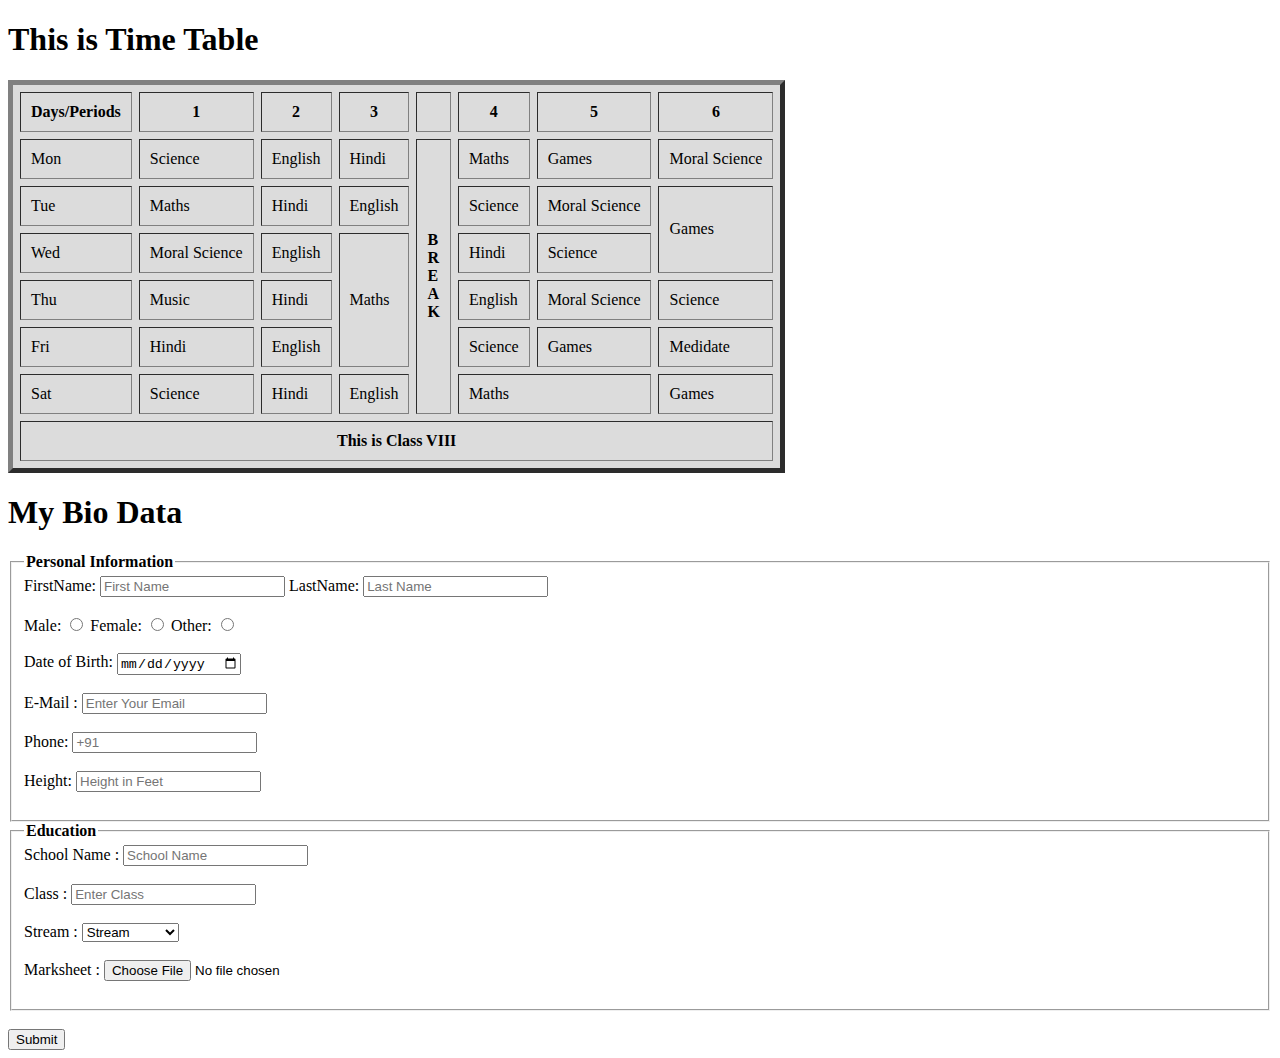
<file: Assignment1/index.html>
<!DOCTYPE html>
<html lang="en">

<head>
    <meta charset="UTF-8" />
    <meta http-equiv="X-UA-Compatible" content="IE=edge" />
    <meta name="viewport" content="width=device-width, initial-scale=1.0" />
    <title>Document</title>
</head>

<body>
    <h1>This is Time Table</h1>

    <table border="5" cellspacing="7" cellpadding="10" style="background-color:gainsboro;">
        <thead>
            <tr>
                <th>Days/Periods</th>
                <th>1</th>
                <th>2</th>
                <th>3</th>
                <th></th>
                <th>4</th>
                <th>5</th>
                <th>6</th>
            </tr>
        </thead>
        <tbody>
            <tr>
                <td>Mon</td>
                <td>Science</td>
                <td>English</td>
                <td>Hindi</td>
                <td rowspan="6"><strong>B <br />R <br />E <br />A <br />K<strong></td>
                <td>Maths</td>
                <td>Games</td>
                <td>Moral Science</td>
            </tr>

            <tr>
                <td>Tue</td>
                <td>Maths</td>
                <td>Hindi</td>
                <td>English</td>
                <td>Science</td>
                <td>Moral Science</td>
                <td rowspan="2">Games</td>
            </tr>

            <tr>
                <td>Wed</td>
                <td>Moral Science</td>
                <td>English</td>
                <td rowspan="3">Maths</td>
                <td>Hindi</td>
                <td>Science</td>
            </tr>

            <tr>
                <td>Thu</td>
                <td>Music</td>
                <td>Hindi</td>
                <td>English</td>
                <td>Moral Science</td>
                <td>Science</td>
            </tr>

            <tr>
                <td>Fri</td>
                <td>Hindi</td>
                <td>English</td>
                <td>Science</td>
                <td>Games</td>
                <td>Medidate</td>
            </tr>

            <tr>
                <td>Sat</td>
                <td>Science</td>
                <td>Hindi</td>
                <td>English</td>
                <td colspan="2">Maths</td>
                <td>Games</td>
            </tr>
        </tbody>
        <tfoot>
            <tr>
                <th colspan="8">This is Class VIII</th>
            </tr>
        </tfoot>
    </table>

    <h1>My Bio Data</h1>

    <form action="http://google.com" method="GET">
        <fieldset>
            <legend><strong>Personal Information</strong></legend>
            <label for="firstname">FirstName:</label>
            <input type="text" name="firstname" id="firstname" placeholder="First Name" />

            <label for="lastname">LastName:</label>
            <input type="text" name="lastname" id="lastname" placeholder="Last Name" />
            <br /><br />

            <label for="Male">Male:</label>
            <input type="radio" name="gender" id="Male" value="Male" />

            <label for="Female">Female:</label>
            <input type="radio" name="gender" id="Female" value="Female" />

            <label for="Others">Other:</label>
            <input type="radio" name="gender" id="Others" value="Other" />
            <br /><br />

            <label for="DOB">Date of Birth:</label>
            <input type="date" name="DOB" id="DOB" />
            <br /><br />

            <label for="Email">E-Mail :</label>
            <input type="email" name="Email" id="Email" placeholder="Enter Your Email" />
            <br /><br />

            <label for="phone">Phone:</label>
            <input type="tel" name="telephone" id="phone" placeholder="+91" min="10" />
            <br /><br />

            <label for="Height">Height:</label>
            <input type="number" name="height" id="Height" placeholder="Height in Feet" />
            <br /><br />
        </fieldset>

        <fieldset>
            <legend><strong>Education</strong></legend>

            <label for="School">School Name :</label>
            <input type="text" name="Sname" id="School" placeholder="School Name" />
            <br /><br />

            <label for="class">Class :</label>
            <input type="text" name="Class" id="class" placeholder="Enter Class" />
            <br /><br />

            <label for="Stream">Stream :</label>
            <select name="Stream" id="Stream">
                <option value="Stream">Stream</option>
                <option value="Non Medical">Non Medical</option>
                <option value="Medical">Medical</option>
                <option value="Commerce">Commerce</option>
                <option value="Arts">Arts</option>
            </select>
            <br /><br />

            <label for="marks">Marksheet :</label>
            <input type="file" name="marks" id="marks" />
            <br /><br />
        </fieldset>
        <br />
        <button type="submit">Submit</button>
    </form>
</body>

</html>
</file>
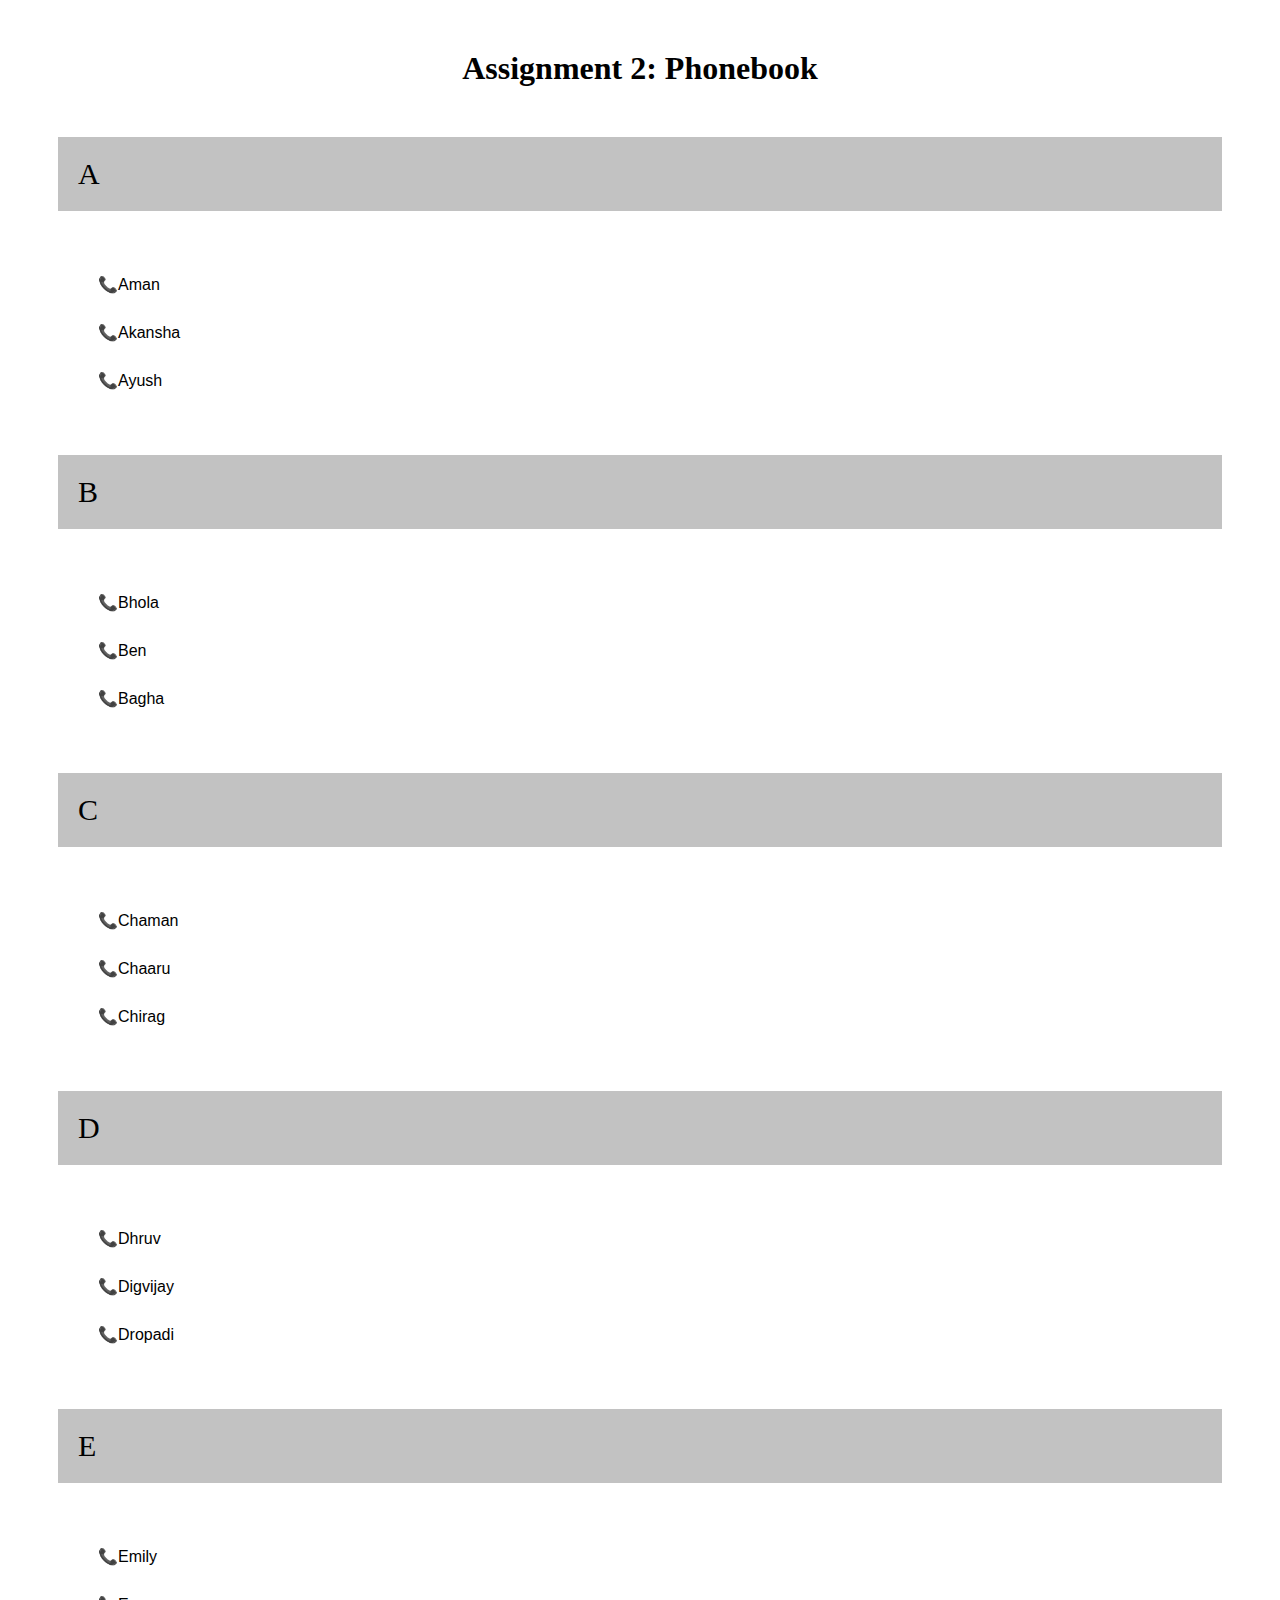
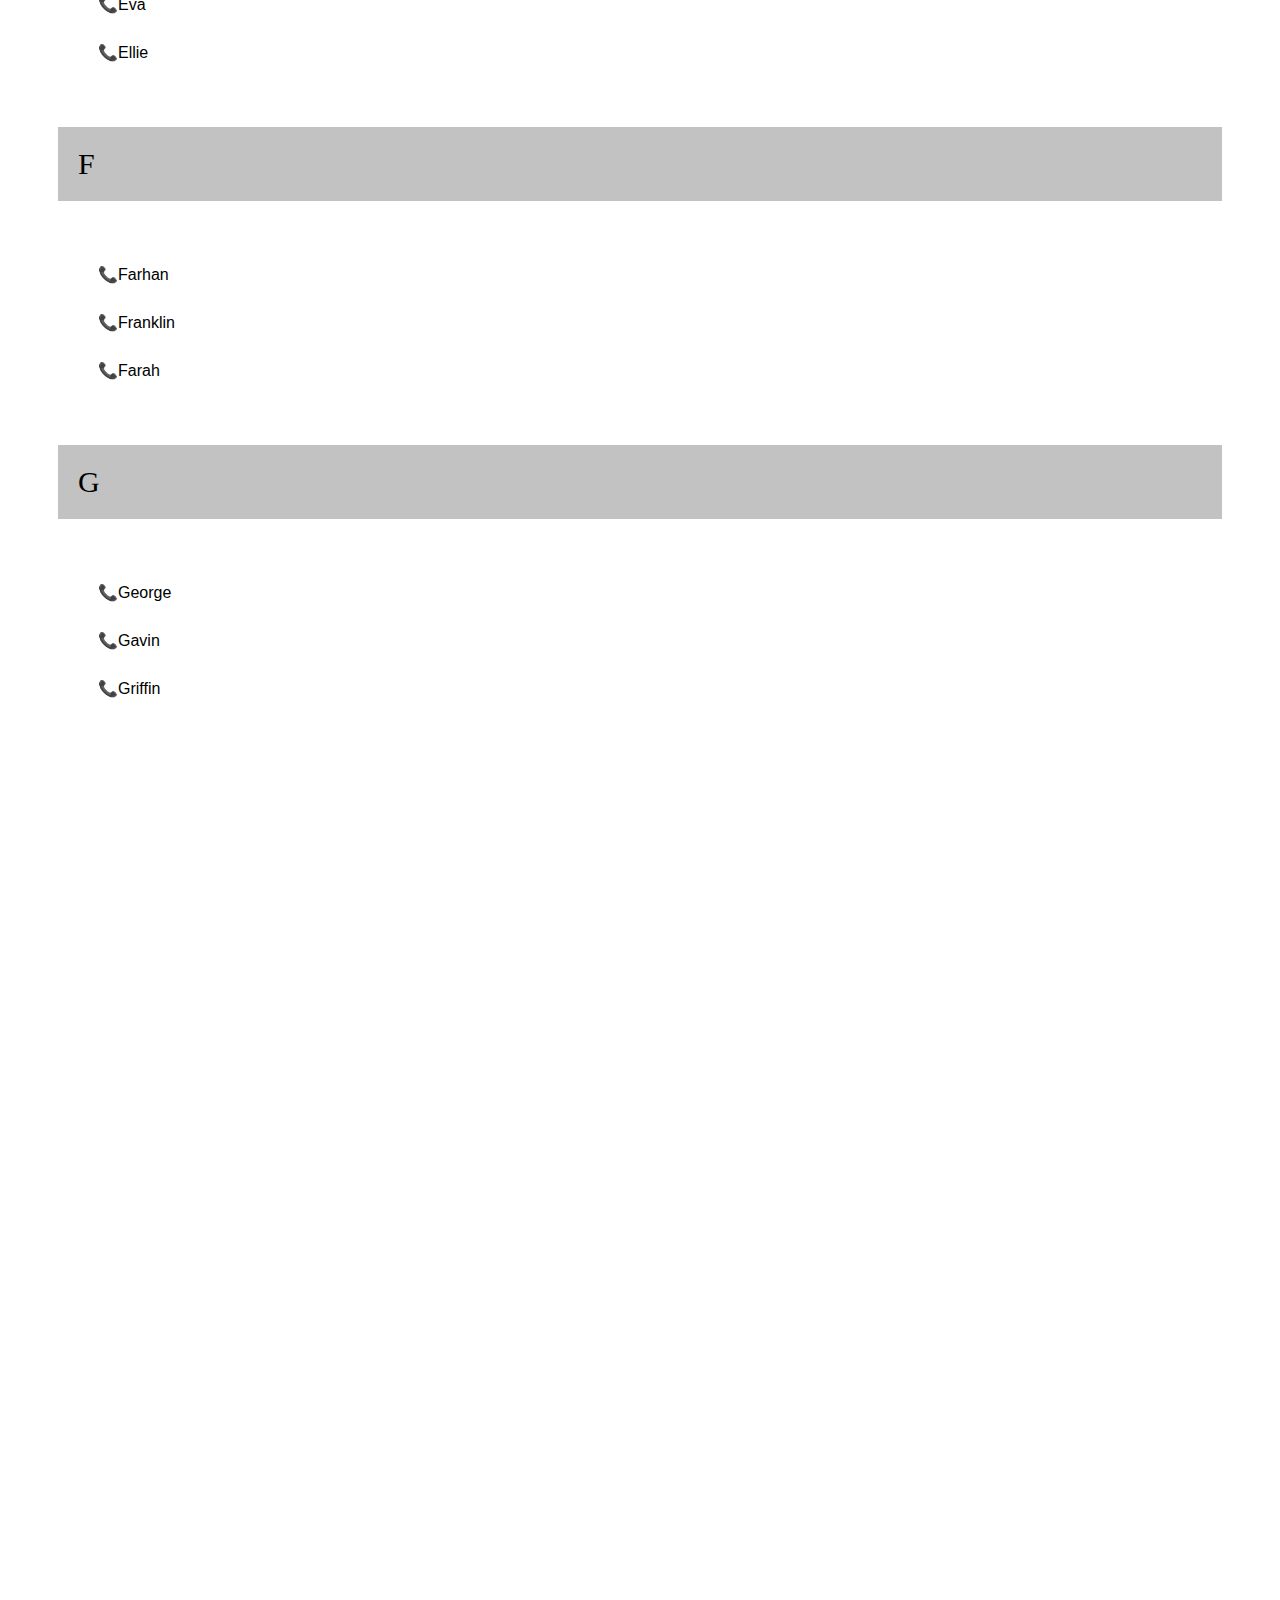
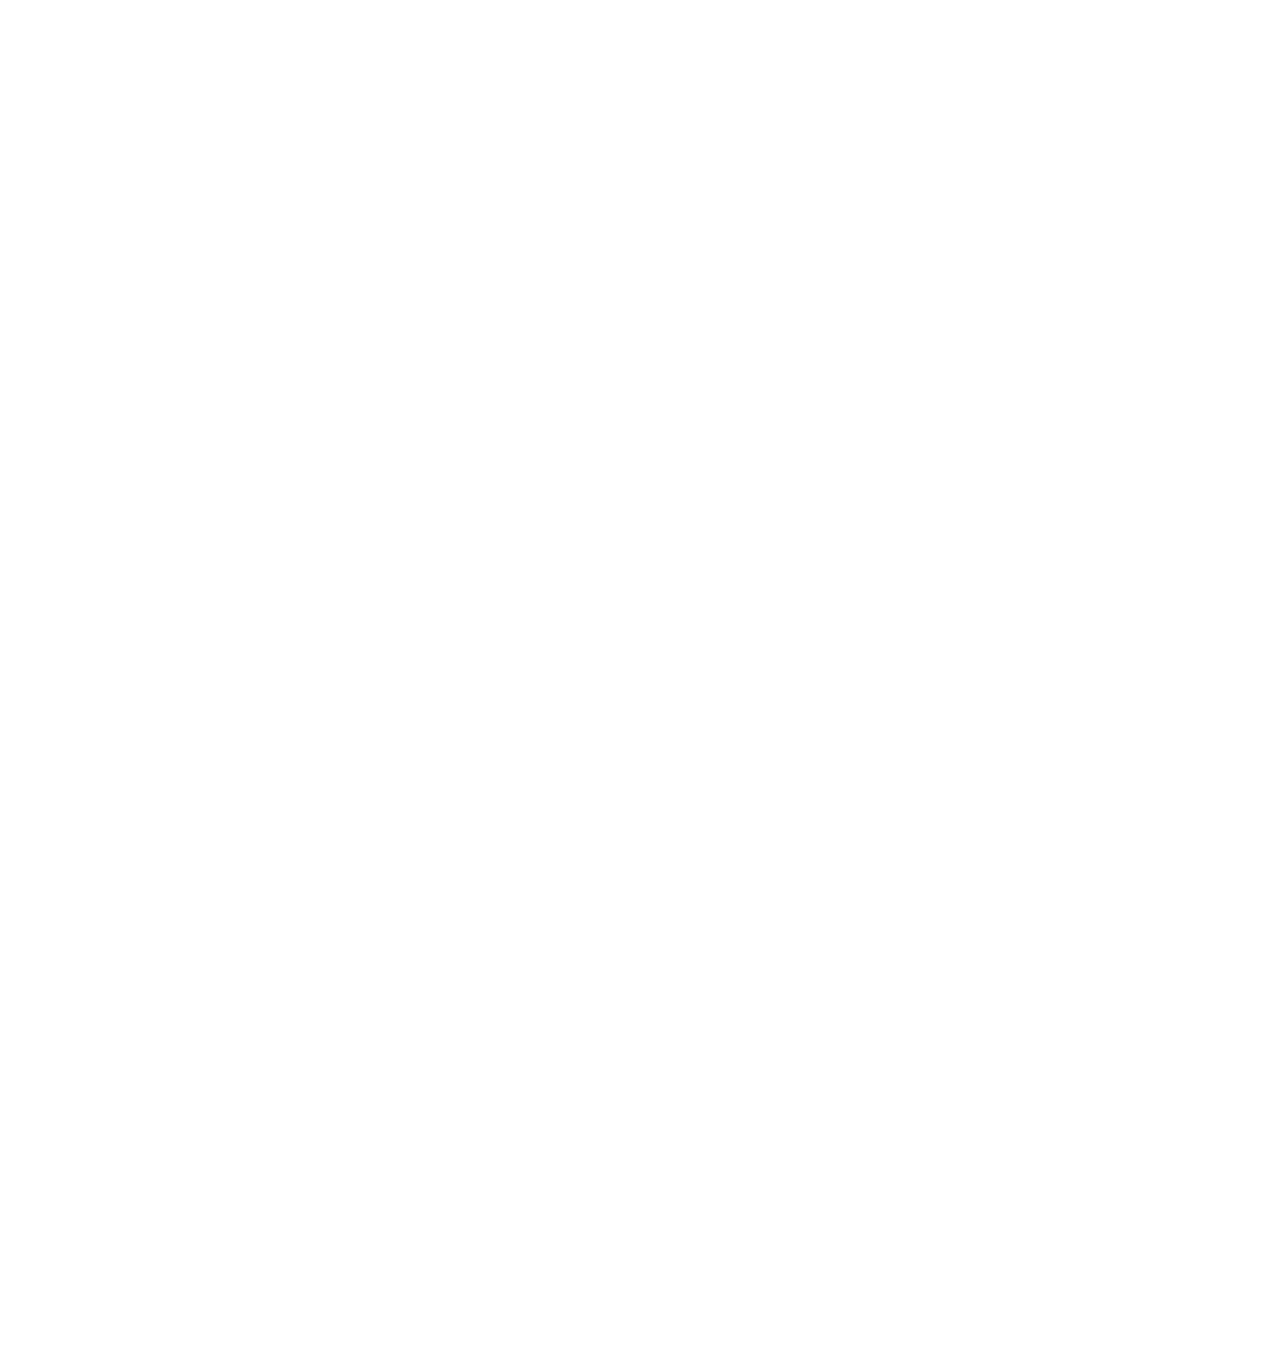
<file: Assignment2/index.html>
<!DOCTYPE html>
<html lang="en">

<head>
    <meta charset="UTF-8">
    <meta http-equiv="X-UA-Compatible" content="IE=edge">
    <meta name="viewport" content="width=device-width, initial-scale=1.0">
    <link rel="stylesheet" href="style.css">
    <title>Assignment 2</title>
</head>

<body>
    <h1>Assignment 2: Phonebook</h1>
    <div class="header">A</div>
    <ul>
        <li>Aman</li>
        <li>Akansha</li>
        <li>Ayush</li>
    </ul>
    <div class="header">B</div>
    <ul>
        <li>Bhola</li>
        <li>Ben</li>
        <li>Bagha</li>
    </ul>
    <div class="header">C</div>
    <ul>
        <li>chaman</li>
        <li>chaaru</li>
        <li>chirag</li>
    </ul>
    <div class="header">D</div>
    <ul>
        <li>dhruv</li>
        <li>digvijay</li>
        <li>dropadi</li>
    </ul>
    <div class="header">E</div>
    <ul>
        <li>Emily</li>
        <li>eva</li>
        <li>ellie</li>
    </ul>
    <div class="header">F</div>
    <ul>
        <li>farhan</li>
        <li>franklin</li>
        <li>farah</li>
    </ul>
    <div class="header">G</div>
    <ul>
        <li>george</li>
        <li>gavin</li>
        <li>griffin</li>
    </ul>

</body>

</html>
</file>
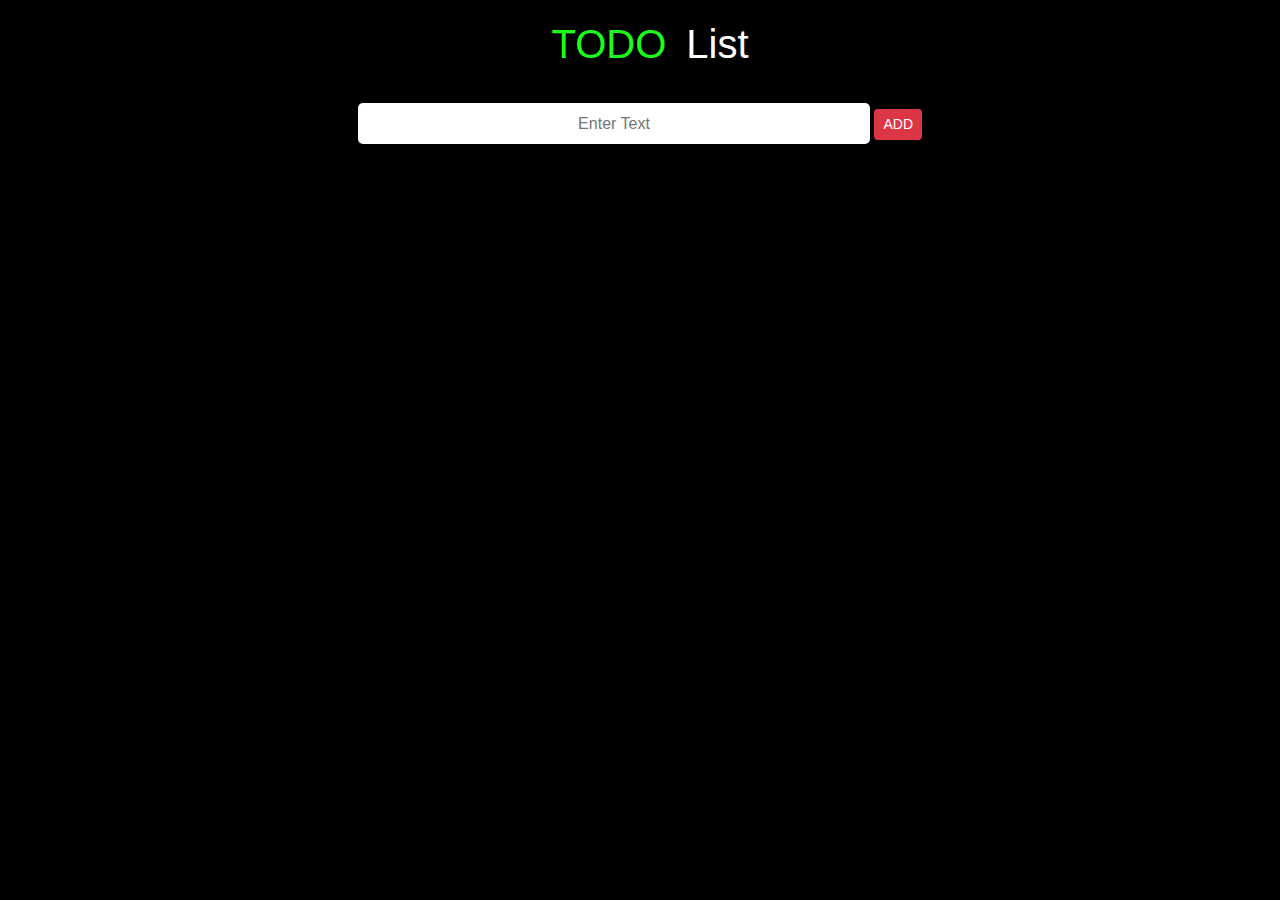
<file: Assignment6/index.html>
<!DOCTYPE html>
<html lang="en">

<head>
    <meta charset="UTF-8">
    <meta http-equiv="X-UA-Compatible" content="IE=edge">
    <meta name="viewport" content="width=device-width, initial-scale=1.0">
    <title>Assignment 6 | TODO List</title>
    <link rel="stylesheet" href="https://maxcdn.bootstrapcdn.com/bootstrap/4.0.0/css/bootstrap.min.css"
        integrity="sha384-Gn5384xqQ1aoWXA+058RXPxPg6fy4IWvTNh0E263XmFcJlSAwiGgFAW/dAiS6JXm" crossorigin="anonymous">
    <script src="https://code.jquery.com/jquery-3.2.1.slim.min.js"
        integrity="sha384-KJ3o2DKtIkvYIK3UENzmM7KCkRr/rE9/Qpg6aAZGJwFDMVNA/GpGFF93hXpG5KkN"
        crossorigin="anonymous"></script>
    <script src="https://cdnjs.cloudflare.com/ajax/libs/popper.js/1.12.9/umd/popper.min.js"
        integrity="sha384-ApNbgh9B+Y1QKtv3Rn7W3mgPxhU9K/ScQsAP7hUibX39j7fakFPskvXusvfa0b4Q"
        crossorigin="anonymous"></script>
    <script src="https://maxcdn.bootstrapcdn.com/bootstrap/4.0.0/js/bootstrap.min.js"
        integrity="sha384-JZR6Spejh4U02d8jOt6vLEHfe/JQGiRRSQQxSfFWpi1MquVdAyjUar5+76PVCmYl"
        crossorigin="anonymous"></script>
    <link rel="stylesheet" href="style.css">
</head>

<body>
    <h1><span>TODO</span>List</h1>
    <center>
        <input type="text" placeholder="Enter Text">
        <button class="btn btn-sm btn-danger">ADD</button>
        <ul class="task">
        </ul>
    </center>

</body>
<script src="app.js"></script>

</html>
</file>
<file: Assignment2/style.css>
.header {
    background-color:rgb(194, 194, 194);
    font-size:30px;
    margin:50px;
    position: sticky;
    top:0px;
    padding:20px;
}
body {
    height: 500vh;
}
ul{
    list-style: none;
    text-transform: capitalize;
    font-family: Arial, Helvetica, sans-serif;
    margin: auto 50px;
    line-height: 3;
}
h1 {
    margin: 50px;
    text-align: center;
}
li::before {
    content:"\1F4DE"
}
</file>
<file: Assignment6/style.css>
*{
    margin: 20px;
}
body {
    font-family: Verdana, Geneva, Tahoma, sans-serif;
    background-color: black;
    color: white;
}
input{
    margin-top: 15px;
    width: 40vw;
    height: 4.6vh;
    border-radius: 5px;
    border: none;
    text-align: center;
}
h1{
    text-align: center;
    font-weight: normal;
}
span {
    color:rgb(27, 255, 27);
    font-weight: 100px;
}
ul {
    display: flex;
    justify-content: center;
    flex-direction: column;
    margin-top:50px;
    width: 700px;
    list-style: none;
}
.todo-input {
    text-align: left;
    background-color: transparent;
    color:white;
    width: 100px;
}
li {
    padding-right:16px;
    background-color: rgb(20, 20, 20);
    border-radius: 10px;
}
 li button{
     margin-top: 20px;
    margin-left: 20px;
    margin-bottom: 25px;
    float: right;
}
.not-disabled {
    background-color: white;
    color:black;
}
</file>
